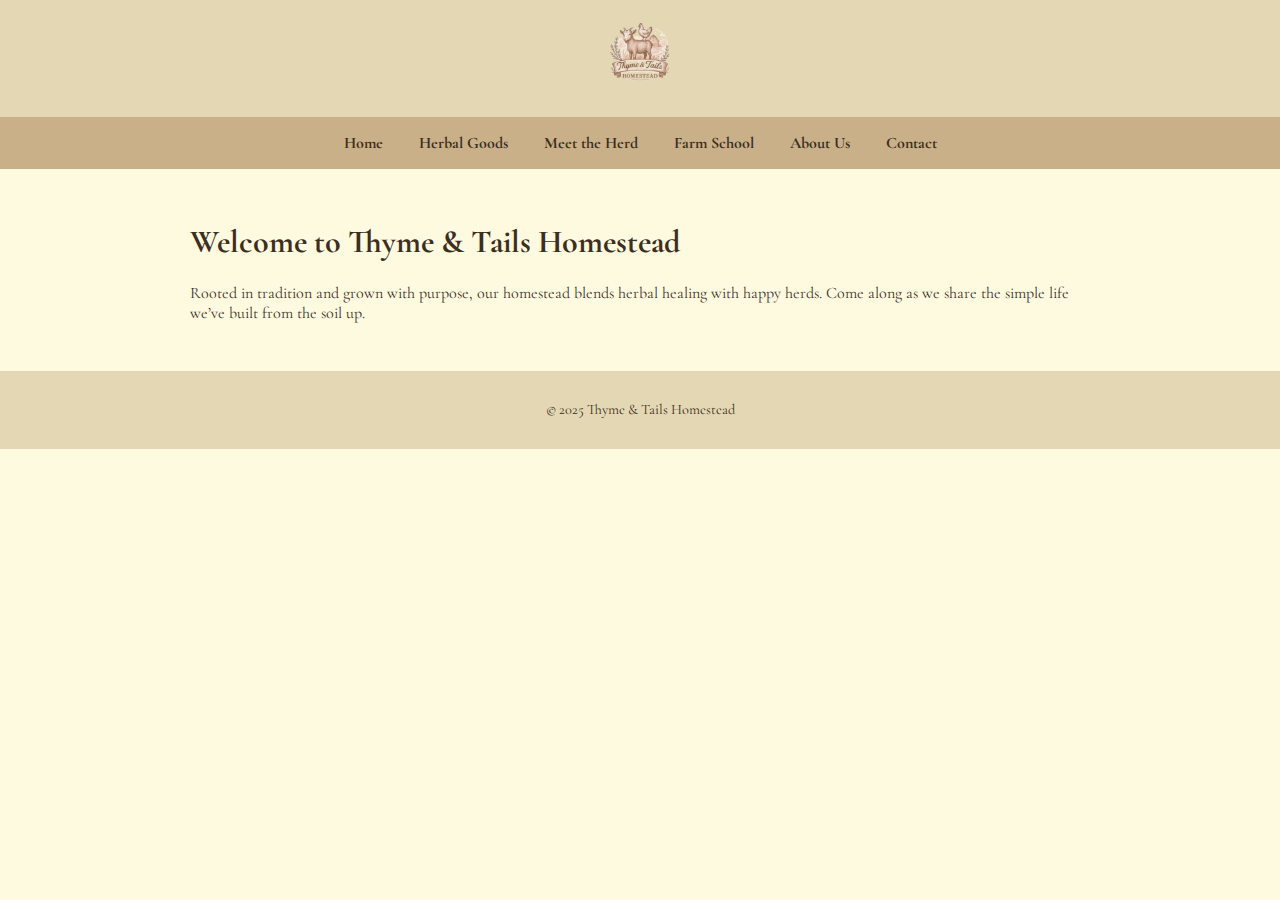
<file: index.html>
<!DOCTYPE html>
<html lang="en">
<head>
  <meta charset="UTF-8" />
  <meta name="viewport" content="width=device-width, initial-scale=1.0" />
  <title>Thyme & Tails Homestead</title>
  <link href="https://fonts.googleapis.com/css2?family=Cormorant+Garamond:wght@400;700&display=swap" rel="stylesheet">
  <style>
    body {
      margin: 0;
      padding: 0;
      font-family: 'Cormorant Garamond', serif;
      background-color: #fefae0;
      color: #3d2e1e;
    }
    header {
      background-color: #e4d8b4;
      text-align: center;
      padding: 1rem;
    }
    header img {
      height: 80px;
    }
    nav {
      background-color: #c9b089;
      text-align: center;
      padding: 1rem;
    }
    nav a {
      margin: 0 1rem;
      color: #3d2e1e;
      text-decoration: none;
      font-weight: bold;
    }
    nav a:hover {
      text-decoration: underline;
    }
    main {
      padding: 2rem;
      max-width: 900px;
      margin: auto;
    }
    footer {
      text-align: center;
      padding: 1rem;
      background-color: #e4d8b4;
      font-size: 0.9rem;
    }
  </style>
</head>
<body>
  <header>
    <img src="logo.png" alt="Thyme & Tails logo">
  </header>
  <nav>
    <a href="index.html">Home</a>
    <a href="herbs.html">Herbal Goods</a>
    <a href="herd.html">Meet the Herd</a>
    <a href="workshops.html">Farm School</a>
    <a href="about.html">About Us</a>
    <a href="contact.html">Contact</a>
  </nav>

  <main>
    <h1>Welcome to Thyme & Tails Homestead</h1>
    <p>Rooted in tradition and grown with purpose, our homestead blends herbal healing with happy herds. Come along as we share the simple life we’ve built from the soil up.</p>
  </main>

  <footer>
    <p>&copy; 2025 Thyme & Tails Homestead</p>
  </footer>
</body>
</html>
</file>
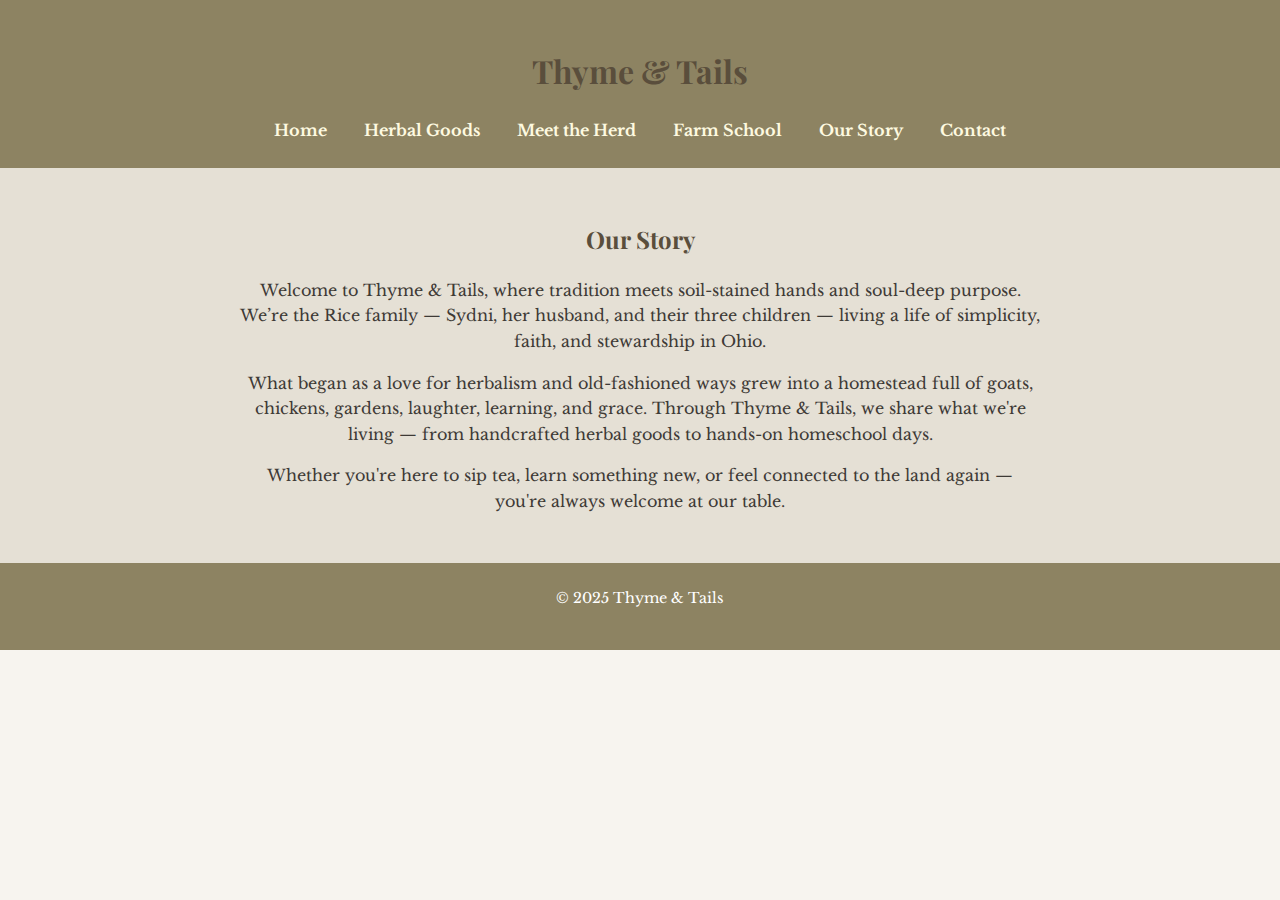
<file: about.html>
<!DOCTYPE html>
<html lang="en">
<head>
  <meta charset="UTF-8">
  <meta name="viewport" content="width=device-width, initial-scale=1.0">
  <title>Our Story – Thyme & Tails</title>
  <link href="https://fonts.googleapis.com/css2?family=Playfair+Display:wght@600&family=Libre+Baskerville&display=swap" rel="stylesheet">
  <style>
    body {
      font-family: 'Libre Baskerville', serif;
      background: url('https://www.transparenttextures.com/patterns/beige-paper.png'), #f7f4ef;
      color: #3e3a36;
      margin: 0;
      padding: 0;
      line-height: 1.6;
    }
    header, footer {
      background-color: #8d8362;
      padding: 1.5rem;
      text-align: center;
      color: #fff;
    }
    nav a {
      margin: 0 1rem;
      text-decoration: none;
      color: #fefae0;
      font-weight: bold;
    }
    nav a:hover {
      color: #ddd4b6;
    }
    h1, h2 {
      font-family: 'Playfair Display', serif;
      color: #5a4e3c;
    }
    section {
      padding: 2rem;
      background: #e5e0d5;
      text-align: center;
    }
    p {
      max-width: 800px;
      margin: 0 auto 1rem;
    }
    footer {
      font-size: 0.9rem;
    }
  </style>
</head>
<body>
  <header>
    <h1>Thyme & Tails</h1>
    <nav>
      <a href="index.html">Home</a>
      <a href="herbs.html">Herbal Goods</a>
      <a href="herd.html">Meet the Herd</a>
      <a href="workshops.html">Farm School</a>
      <a href="about.html">Our Story</a>
      <a href="contact.html">Contact</a>
    </nav>
  </header>

  <section>
    <h2>Our Story</h2>
    <p>Welcome to Thyme & Tails, where tradition meets soil-stained hands and soul-deep purpose. We’re the Rice family — Sydni, her husband, and their three children — living a life of simplicity, faith, and stewardship in Ohio.</p>
    <p>What began as a love for herbalism and old-fashioned ways grew into a homestead full of goats, chickens, gardens, laughter, learning, and grace. Through Thyme & Tails, we share what we're living — from handcrafted herbal goods to hands-on homeschool days.</p>
    <p>Whether you're here to sip tea, learn something new, or feel connected to the land again — you're always welcome at our table.</p>
  </section>

  <footer>
    <p>&copy; 2025 Thyme & Tails</p>
  </footer>
</body>
</html>
</file>
